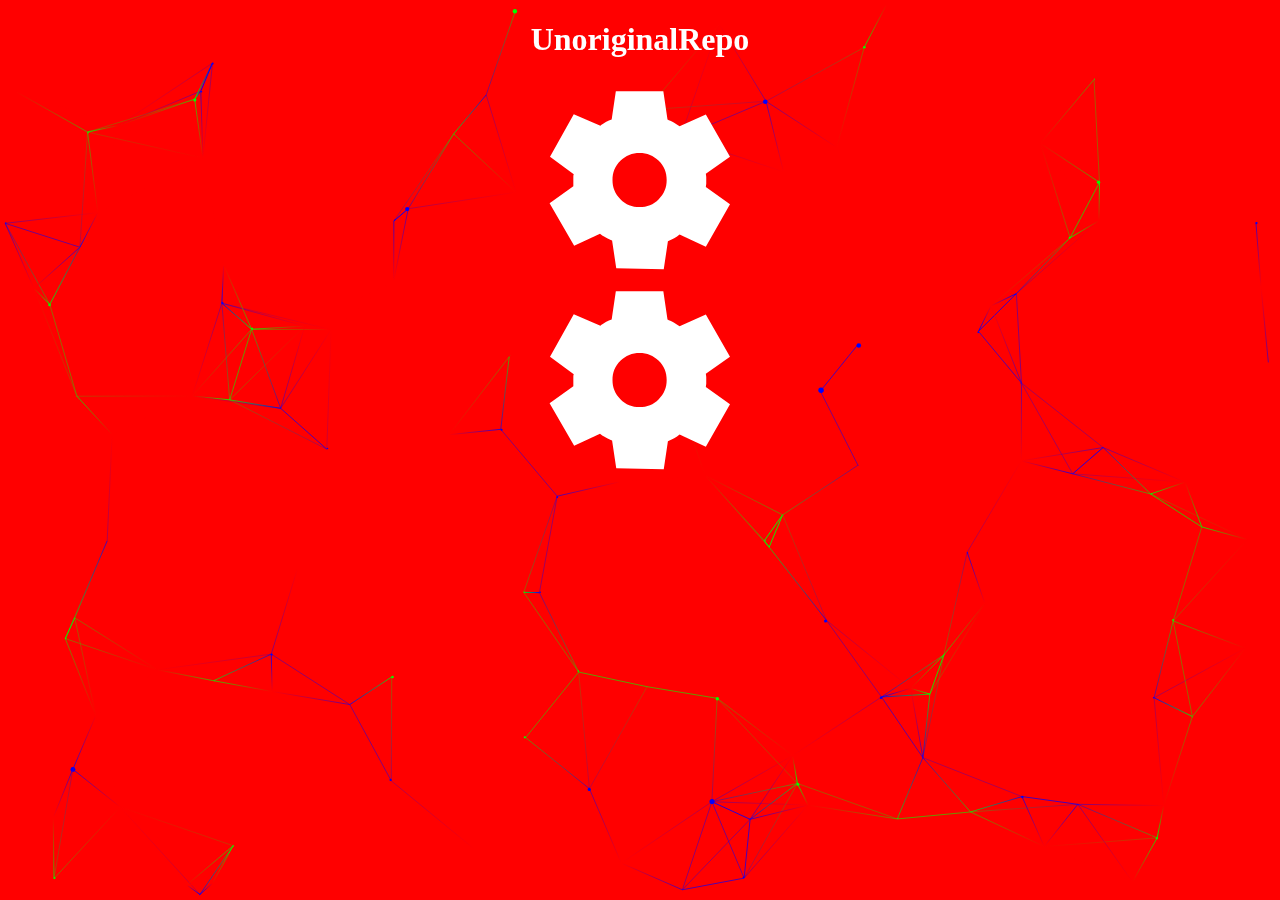
<file: index.html>
<!DOCTYPE html>
<html lang="en">
<head>
    <meta charset="UTF-8">
    <meta http-equiv="X-UA-Compatible" content="IE=edge">
    <meta name="viewport" content="width=device-width, initial-scale=1.0">
    <link rel="stylesheet" href="./CSS/index.css">
    <script type="text/javascript" src="./JS/particles.min.js"></script>
    <script>
        window.onload = function() {
            Particles.init({
                selector: '#particleCanvas',
                connectParticles: true,
                color: ['#ff0000','#00ff00','#0000ff'],
                sizeVariations: 3,
                speed: 1,
                maxParticles: 130
            });
        };
    </script>
    <title>UnoriginalRepo</title>
</head>
<body>
    <h1 class="animatedTitle"> UnoriginalRepo </h1>
    <a href="./about" id="gearcontainer">

        <?xml version="1.0" encoding="utf-8"?>
        <!-- Generator: Adobe Illustrator 27.0.0, SVG Export Plug-In . SVG Version: 6.00 Build 0)  -->
        <svg version="1.1" id="gear" xmlns="http://www.w3.org/2000/svg" xmlns:xlink="http://www.w3.org/1999/xlink" x="0px" y="0px"
             viewBox="0 0 48 48" enable-background="new 0 0 48 48" xml:space="preserve">
        <path fill="currentColor" d="M18.3,45.2l-1-6.7c-0.4-0.1-0.9-0.4-1.5-0.7c-0.6-0.3-1-0.6-1.4-0.9l-6.2,2.9L2.3,29.6L8,25.5
            C8,25.3,8,25,8,24.7c0-0.3,0-0.5,0-0.7c0-0.2,0-0.4,0-0.7c0-0.3,0-0.5,0.1-0.7l-5.7-4.2L8.1,8.2l6.4,2.8c0.3-0.3,0.8-0.6,1.3-0.9
            s1-0.5,1.4-0.6l1-6.8h11.4l1,6.8c0.4,0.2,0.9,0.4,1.5,0.7c0.5,0.3,1,0.6,1.4,0.9l6.3-2.8l5.8,10.1l-5.8,4.1c0,0.2,0.1,0.5,0.1,0.8
            s0,0.5,0,0.8s0,0.5,0,0.8s-0.1,0.5-0.1,0.8l5.8,4.1l-5.8,10.2l-6.3-2.9c-0.4,0.3-0.8,0.6-1.3,0.9c-0.5,0.3-1,0.5-1.5,0.7l-1,6.7
            L18.3,45.2z M23.9,30.5c1.8,0,3.3-0.6,4.6-1.9s1.9-2.8,1.9-4.6s-0.6-3.3-1.9-4.6s-2.8-1.9-4.6-1.9c-1.8,0-3.3,0.6-4.6,1.9
            s-1.9,2.8-1.9,4.6s0.6,3.3,1.9,4.6S22.1,30.5,23.9,30.5z"/>
        </svg>  
        <h2 class="links">About</h2>
    </a>
    <a href="./pictures" id="gearcontainer">

        <?xml version="1.0" encoding="utf-8"?>
        <!-- Generator: Adobe Illustrator 27.0.0, SVG Export Plug-In . SVG Version: 6.00 Build 0)  -->
        <svg version="1.1" id="gear" xmlns="http://www.w3.org/2000/svg" xmlns:xlink="http://www.w3.org/1999/xlink" x="0px" y="0px"
             viewBox="0 0 48 48" enable-background="new 0 0 48 48" xml:space="preserve">
        <path fill="currentColor" d="M18.3,45.2l-1-6.7c-0.4-0.1-0.9-0.4-1.5-0.7c-0.6-0.3-1-0.6-1.4-0.9l-6.2,2.9L2.3,29.6L8,25.5
            C8,25.3,8,25,8,24.7c0-0.3,0-0.5,0-0.7c0-0.2,0-0.4,0-0.7c0-0.3,0-0.5,0.1-0.7l-5.7-4.2L8.1,8.2l6.4,2.8c0.3-0.3,0.8-0.6,1.3-0.9
            s1-0.5,1.4-0.6l1-6.8h11.4l1,6.8c0.4,0.2,0.9,0.4,1.5,0.7c0.5,0.3,1,0.6,1.4,0.9l6.3-2.8l5.8,10.1l-5.8,4.1c0,0.2,0.1,0.5,0.1,0.8
            s0,0.5,0,0.8s0,0.5,0,0.8s-0.1,0.5-0.1,0.8l5.8,4.1l-5.8,10.2l-6.3-2.9c-0.4,0.3-0.8,0.6-1.3,0.9c-0.5,0.3-1,0.5-1.5,0.7l-1,6.7
            L18.3,45.2z M23.9,30.5c1.8,0,3.3-0.6,4.6-1.9s1.9-2.8,1.9-4.6s-0.6-3.3-1.9-4.6s-2.8-1.9-4.6-1.9c-1.8,0-3.3,0.6-4.6,1.9
            s-1.9,2.8-1.9,4.6s0.6,3.3,1.9,4.6S22.1,30.5,23.9,30.5z"/>
        </svg>  
        <h2 class="links">Pictures</h2>
    </a>
    <canvas id="particleCanvas"></canvas>
</body>
</html>
</file>
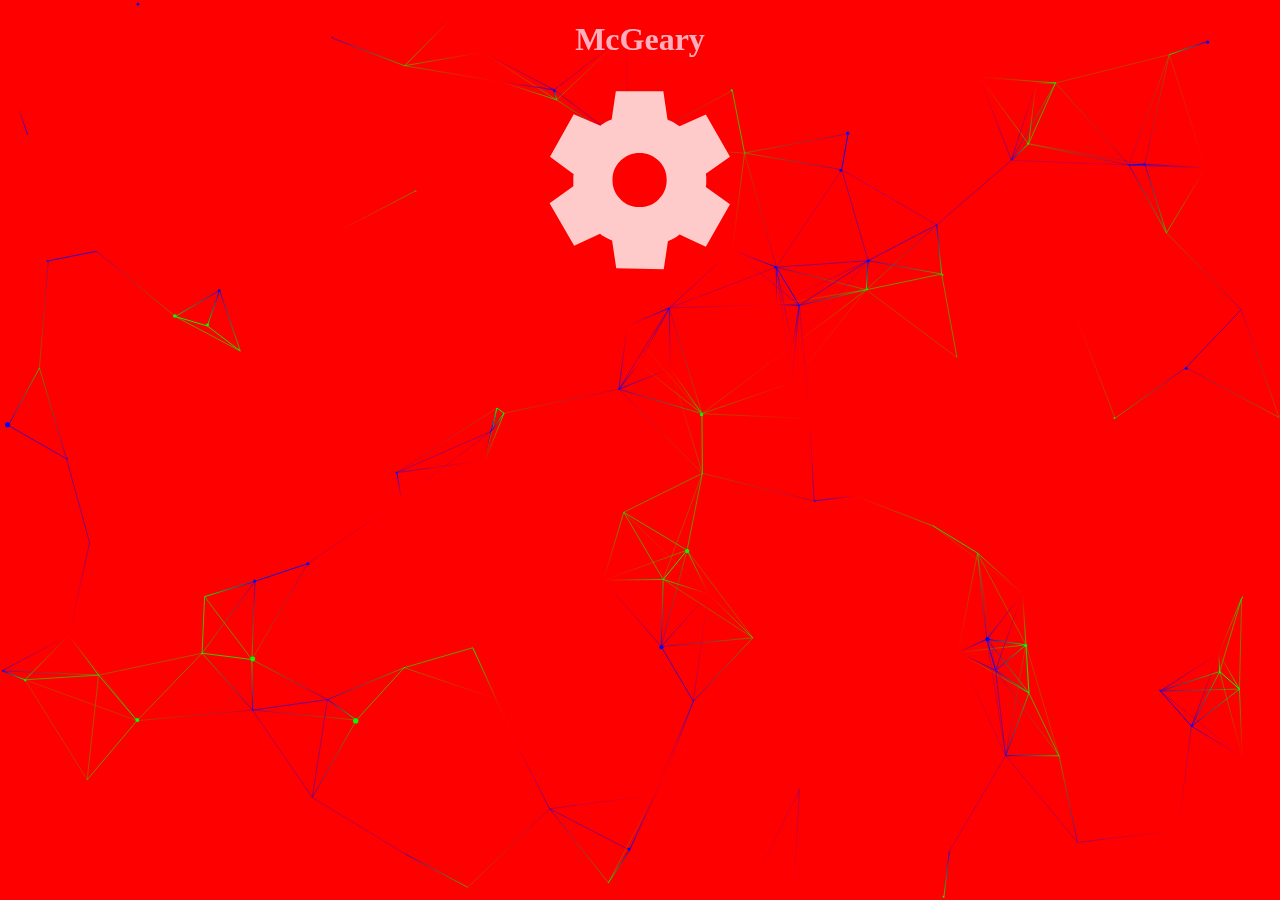
<file: src/index.html>
<!DOCTYPE html>
<html lang="en">
<head>
    <meta charset="UTF-8">
    <meta http-equiv="X-UA-Compatible" content="IE=edge">
    <meta name="viewport" content="width=device-width, initial-scale=1.0">
    <link rel="stylesheet" href="./CSS/index.css">
    <script type="text/javascript" src="./particles.min.js"></script>
    <link rel="stylesheet" href="https://fonts.googleapis.com/css2?family=Material+Symbols+Outlined:opsz,wght,FILL,GRAD@20..48,100..700,0..1,-50..200" />
    <script>
        window.onload = function() {
            Particles.init({
                selector: '#particleCanvas',
                connectParticles: true,
                color: ['#ff0000','#00ff00','#0000ff'],
                sizeVariations: 3,
                speed: 1,
                maxParticles: 130
            });
        };
    </script>
    <title>McGeary</title>
</head>
<body>
    <h1> McGeary </h1>
    <a href="https://mcgeary.com.au/links" id="gearcontainer">

        <?xml version="1.0" encoding="utf-8"?>
        <!-- Generator: Adobe Illustrator 27.0.0, SVG Export Plug-In . SVG Version: 6.00 Build 0)  -->
        <svg version="1.1" id="gear" xmlns="http://www.w3.org/2000/svg" xmlns:xlink="http://www.w3.org/1999/xlink" x="0px" y="0px"
             viewBox="0 0 48 48" enable-background="new 0 0 48 48" xml:space="preserve">
        <path fill="currentColor" d="M18.3,45.2l-1-6.7c-0.4-0.1-0.9-0.4-1.5-0.7c-0.6-0.3-1-0.6-1.4-0.9l-6.2,2.9L2.3,29.6L8,25.5
            C8,25.3,8,25,8,24.7c0-0.3,0-0.5,0-0.7c0-0.2,0-0.4,0-0.7c0-0.3,0-0.5,0.1-0.7l-5.7-4.2L8.1,8.2l6.4,2.8c0.3-0.3,0.8-0.6,1.3-0.9
            s1-0.5,1.4-0.6l1-6.8h11.4l1,6.8c0.4,0.2,0.9,0.4,1.5,0.7c0.5,0.3,1,0.6,1.4,0.9l6.3-2.8l5.8,10.1l-5.8,4.1c0,0.2,0.1,0.5,0.1,0.8
            s0,0.5,0,0.8s0,0.5,0,0.8s-0.1,0.5-0.1,0.8l5.8,4.1l-5.8,10.2l-6.3-2.9c-0.4,0.3-0.8,0.6-1.3,0.9c-0.5,0.3-1,0.5-1.5,0.7l-1,6.7
            L18.3,45.2z M23.9,30.5c1.8,0,3.3-0.6,4.6-1.9s1.9-2.8,1.9-4.6s-0.6-3.3-1.9-4.6s-2.8-1.9-4.6-1.9c-1.8,0-3.3,0.6-4.6,1.9
            s-1.9,2.8-1.9,4.6s0.6,3.3,1.9,4.6S22.1,30.5,23.9,30.5z"/>
        </svg>  
        <h2 class="links">Links</h2>
    </a>

    <canvas id="particleCanvas"></canvas>
</body>
</html>
</file>
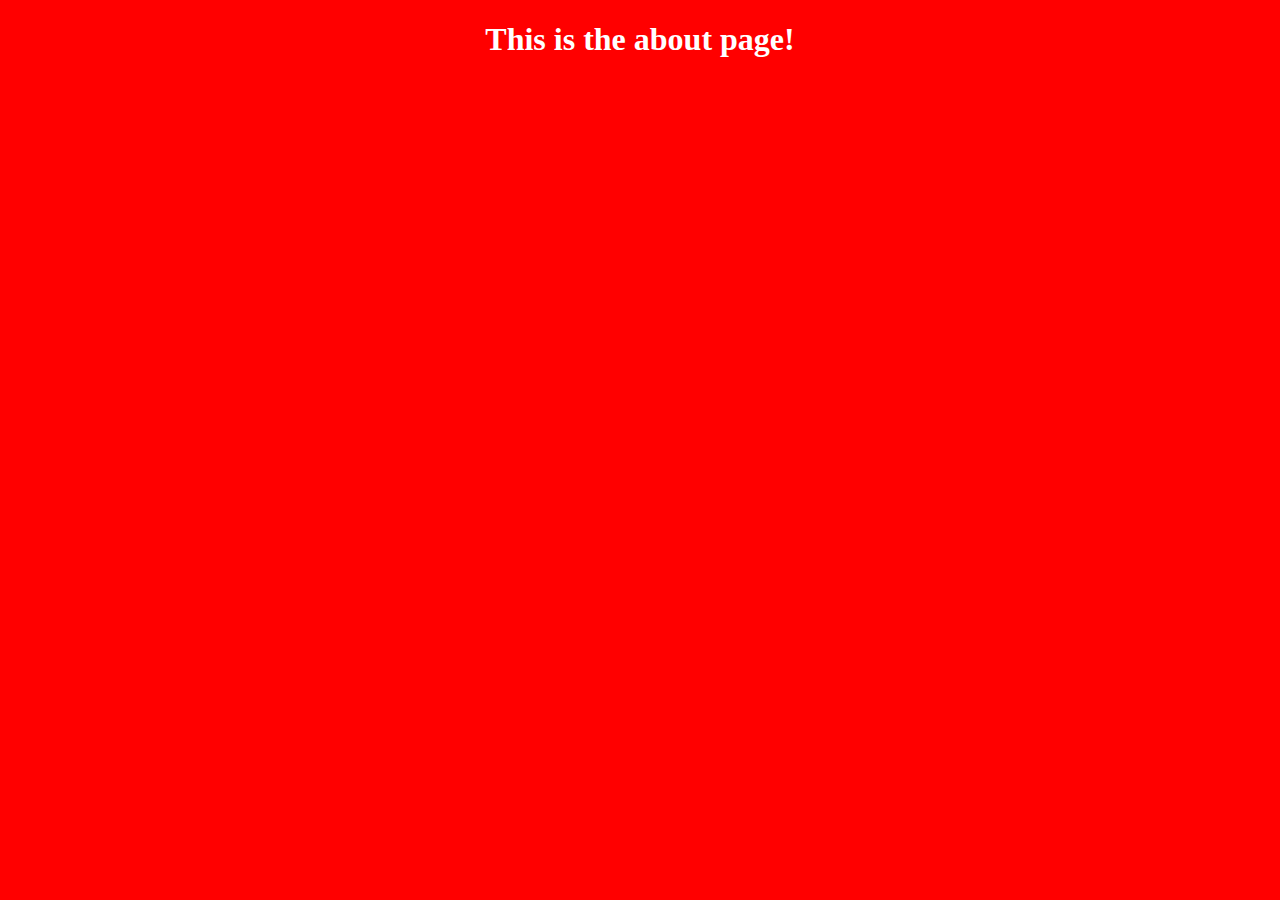
<file: about.html>
<!DOCTYPE html>
<html lang="en">
<head>
    <meta charset="UTF-8">
    <meta http-equiv="X-UA-Compatible" content="IE=edge">
    <meta name="viewport" content="width=device-width, initial-scale=1.0">
    <link rel="stylesheet" href="./CSS/index.css">
    <title>About</title>
</head>
<body>
    <h1> This is the about page! </h1>
    <div class="center" style="width: 50%">
        <ul>Who knows what we might add to this?</ul>
        <ul>Look at the budget! The animations! </ul>
    </div>
</body>
</html>
</file>
<file: CSS/index.css>
@import url('https://fonts.googleapis.com/css2?family=Pacifico&family=Yellowtail&display=swap');

body {
    background-color: rgb(255, 0, 0);
    margin: 0;
    padding: 0;
}

.center {
    display: block;
    text-align: center;
    margin: auto;
}

#particleCanvas {
    position: absolute;
    display: block;
    top: 0;
    left: 0;
    z-index: -1;
    width: 100%;
    height: 100%;
}

h1 {
    color: rgb(255, 255, 255);
    text-align: center;
    font-family: cursive;
    user-select: none;
}

.animatedTitle {
    animation-name: fly-in-bottom;
    animation-duration: 2s;
}

ul {
    opacity: 0%;
    padding-left: 0;
    animation-name: fly-in-right;
    animation-duration: 2s;
    animation-fill-mode: forwards;
}

ul:nth-child(2) {
    animation-name: fly-in-right;
    animation-duration: 2s;
    animation-delay: 2s;
}

.links {
    opacity: 0%;
    position: absolute;
    font-size: 40px;
    font-family:Arial, Helvetica, sans-serif;
}

#gear  {
    color: rgb(255, 255, 255);
    width: 200px;
    height: 200px;
    position: relative;
    z-index: 1;
}

#gearcontainer {
    display: flex;
    margin: auto;
    width: 50%;
    align-items: center;
    justify-content: center;
    flex-wrap:nowrap;
}

#gearcontainer #gear {
    transition: transform 3s;
}

#gearcontainer:hover #gear  {
    transform:  translateX(-200%) rotate(720deg);    
}

#gearcontainer h2 {
    transition: opacity 3s;
}

#gearcontainer:hover h2  {
    opacity: 100%;
}

@keyframes fly-in-bottom {
    from{
        transform: translateY(200%); 
        opacity: 20%;
    }
    top{
        transform: translateY(0%); 
        opacity: 100%;
    }
}

@keyframes fly-in-right {
    0%{
        opacity: 0%;
        transform: translateX(10%); 
        visibility: visible;
    }
    100%{
        opacity: 100%;
        transform: translateX(0%); 

    }
}
</file>
<file: src/CSS/index.css>
@import url('https://fonts.googleapis.com/css2?family=Pacifico&family=Yellowtail&display=swap');

body {
    background-color: rgb(255, 0, 0);
    margin: 0;
    padding: 0;
}

#particleCanvas {
    position: absolute;
    display: block;
    top: 0;
    left: 0;
    z-index: -1;
    width: 100%;
    height: 100%;
}

h1 {
    color: rgb(255, 174, 187);
    text-align: center;
    font-family: cursive;
    animation-name: fly-in-bottom;
    animation-duration: 2s;
    user-select: none;
}


ul {
    animation: fly-in-right 2s ease-in both;
}

ul:nth-child(2) {
    animation-delay: 2s;
}

.links {
    opacity: 0%;
    position: absolute;
    font-size: 40px;
    font-family:Arial, Helvetica, sans-serif;
}

#gear  {
    color: rgb(255, 202, 202);
    width: 200px;
    height: 200px;
    position: relative;
    z-index: 1;
}

#gearcontainer {
    display: flex;
    margin: auto;
    width: 50%;
    align-items: center;
    justify-content: center;
    flex-wrap:nowrap;
}

#gearcontainer #gear {
    transition: transform 3s;
}

#gearcontainer:hover #gear  {
    transform:  translateX(-200%) rotate(720deg);    
}

#gearcontainer h2 {
    transition: opacity 3s;
}

#gearcontainer:hover h2  {
    opacity: 100%;
}

@keyframes fly-in-bottom {
    from{
        transform: translateY(200%); 
        opacity: 20%;
    }
    top{
        transform: translateY(0%); 
        opacity: 100%;
    }
}
</file>
